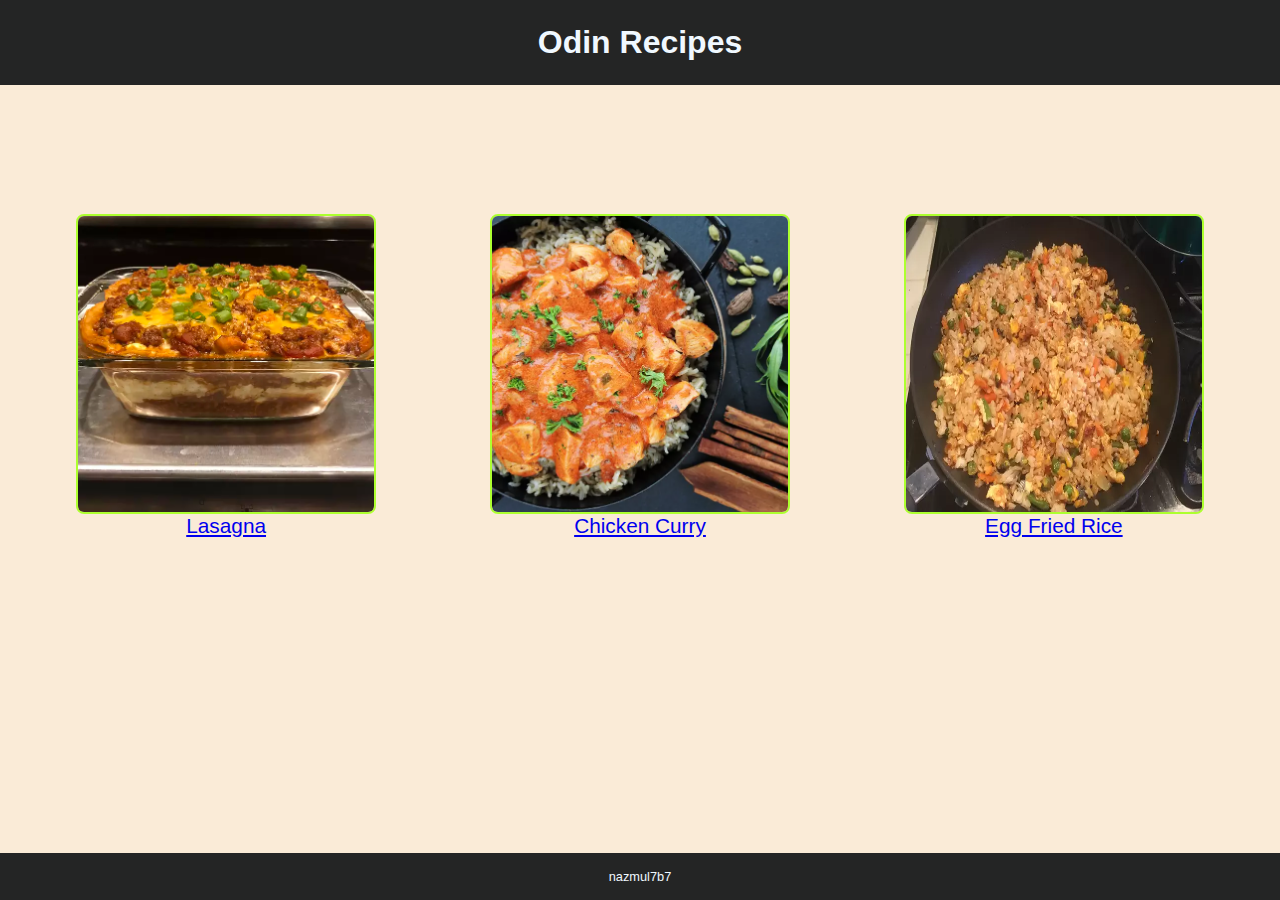
<file: index.html>
<!DOCTYPE html>
<html lang="en">
  <head>
    <meta charset="UTF-8" />
    <meta http-equiv="X-UA-Compatible" content="IE=edge" />
    <meta name="viewport" content="width=device-width, initial-scale=1.0" />
    <link rel="stylesheet" href="main-styles.css" />
    <title>Odin Recipes</title>
  </head>
  <body>
    <header>
      <h1>Odin Recipes</h1>
    </header>
    <div class="content">
      <div class="img 1">
        <img
          src="images/lasagna.webp"
          height="300px"
          width="300px"
          alt="Lasagna Image"
        />
        <a href="./recipes/lasagna.html">Lasagna</a>
      </div>
      <div class="img 2">
        <img
          src="images/chicken-curry.webp"
          height="300px"
          width="300px"
          alt="Chicken Curry Image"
        />
        <a href="./recipes/chicken-curry.html">Chicken Curry</a>
      </div>
      <div class="img 3">
        <img
          src="images/egg-fried-rice.webp"
          height="300px"
          width="300px"
          alt="Egg Fried Rice Image"
        />
        <a href="./recipes/egg-fried-rice.html">Egg Fried Rice</a>
      </div>
    </div>
    <footer>
      <div>nazmul7b7</div>
    </footer>
  </body>
</html>
</file>
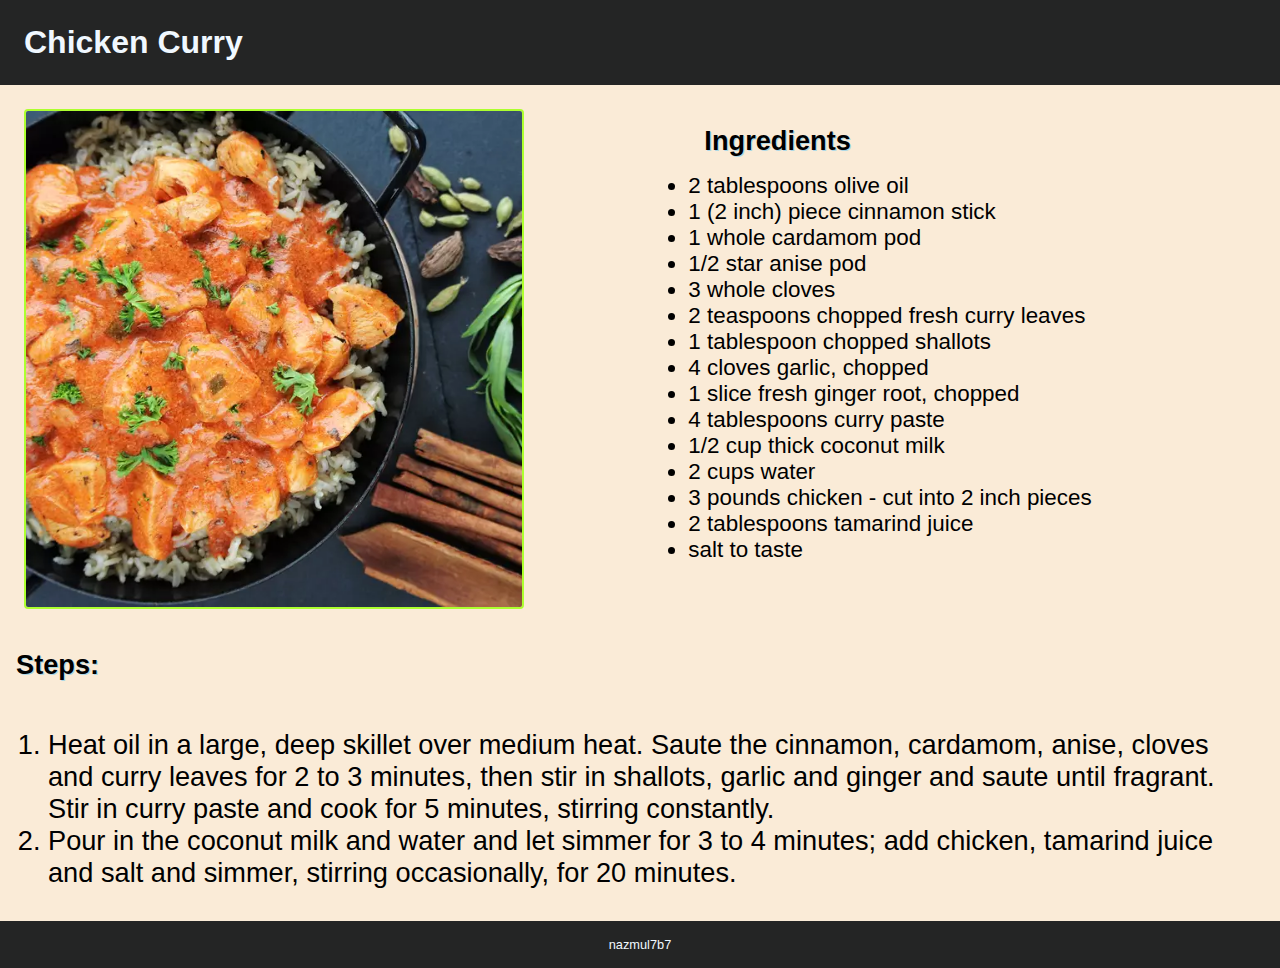
<file: recipes/chicken-curry.html>
<!DOCTYPE html>
<html lang="en">
  <head>
    <meta charset="UTF-8" />
    <meta http-equiv="X-UA-Compatible" content="IE=edge" />
    <meta name="viewport" content="width=device-width, initial-scale=1.0" />
    <link rel="stylesheet" href="styles.css" />
    <title>Chicken Curry Recipe</title>
  </head>
  <body>
    <h1>Chicken Curry</h1>
    <div class="container">
      <img
        src="../images/chicken-curry.webp"
        alt="Chicken Curry Image"
        height="500px"
        width="500px"
      />
      <div class="ingredients">
        <h2>Ingredients</h2>
        <ul>
          <li>2 tablespoons olive oil</li>
          <li>1 (2 inch) piece cinnamon stick</li>
          <li>1 whole cardamom pod</li>
          <li>1/2 star anise pod</li>
          <li>3 whole cloves</li>
          <li>2 teaspoons chopped fresh curry leaves</li>
          <li>1 tablespoon chopped shallots</li>
          <li>4 cloves garlic, chopped</li>
          <li>1 slice fresh ginger root, chopped</li>
          <li>4 tablespoons curry paste</li>
          <li>1/2 cup thick coconut milk</li>
          <li>2 cups water</li>
          <li>3 pounds chicken - cut into 2 inch pieces</li>
          <li>2 tablespoons tamarind juice</li>
          <li>salt to taste</li>
        </ul>
      </div>
    </div>
    <h2>Steps:</h2>
    <ol>
      <li>
        Heat oil in a large, deep skillet over medium heat. Saute the cinnamon,
        cardamom, anise, cloves and curry leaves for 2 to 3 minutes, then stir
        in shallots, garlic and ginger and saute until fragrant. Stir in curry
        paste and cook for 5 minutes, stirring constantly.
      </li>
      <li>
        Pour in the coconut milk and water and let simmer for 3 to 4 minutes;
        add chicken, tamarind juice and salt and simmer, stirring occasionally,
        for 20 minutes.
      </li>
    </ol>
    <footer>nazmul7b7</footer>
  </body>
</html>
</file>
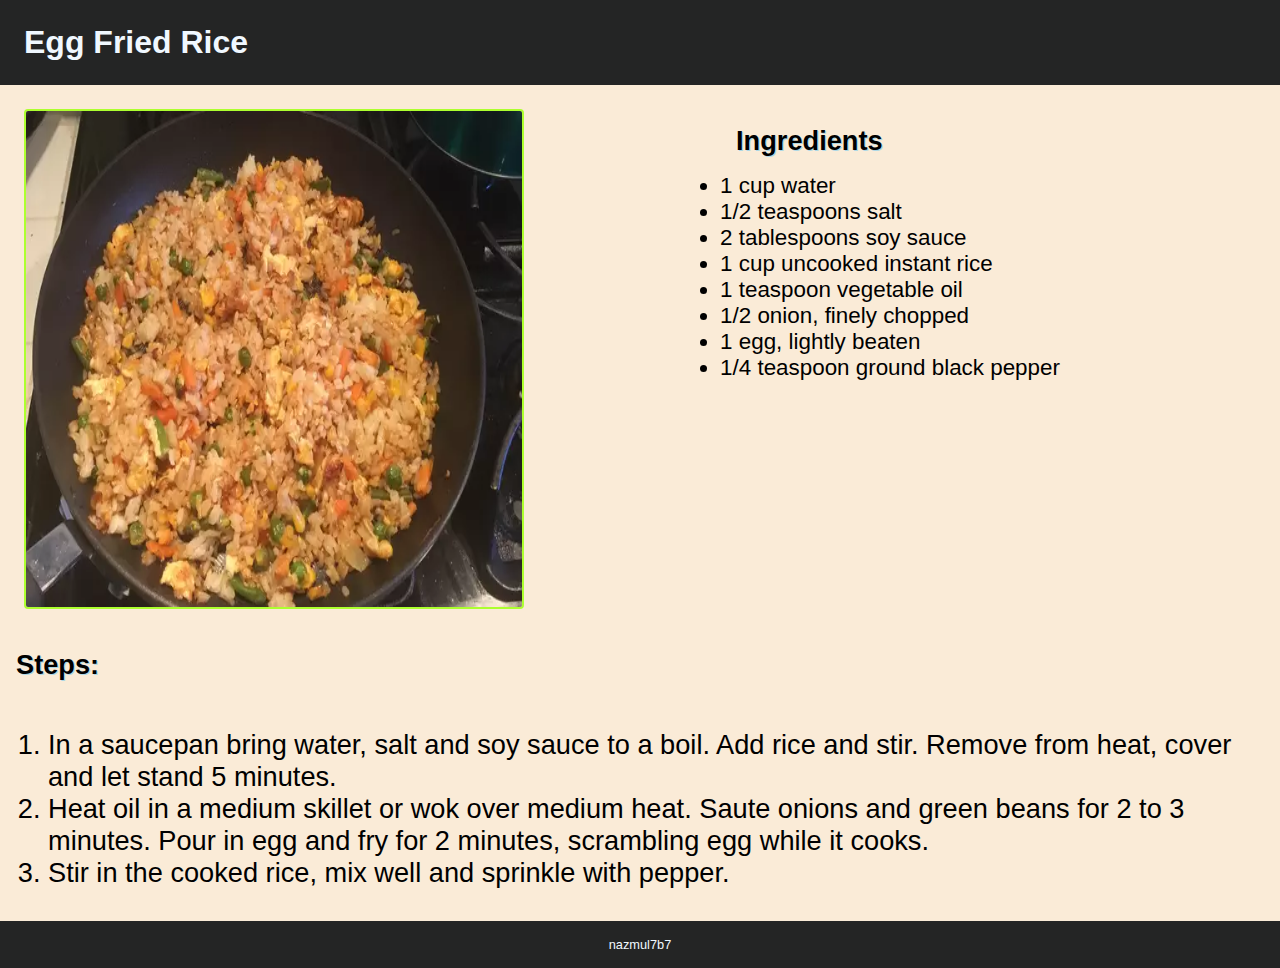
<file: recipes/egg-fried-rice.html>
<!DOCTYPE html>
<html lang="en">
  <head>
    <meta charset="UTF-8" />
    <meta http-equiv="X-UA-Compatible" content="IE=edge" />
    <meta name="viewport" content="width=device-width, initial-scale=1.0" />
    <link rel="stylesheet" href="styles.css" />
    <title>Egg Fried Rice</title>
  </head>
  <body>
    <h1>Egg Fried Rice</h1>
    <div class="container">
      <img
        src="../images/egg-fried-rice.webp"
        alt="Egg Fried Rice"
        height="500px"
        width="500px"
      />
      <div class="ingredients">
        <h2>Ingredients</h2>
        <ul>
          <li>1 cup water</li>
          <li>1/2 teaspoons salt</li>
          <li>2 tablespoons soy sauce</li>
          <li>1 cup uncooked instant rice</li>
          <li>1 teaspoon vegetable oil</li>
          <li>1/2 onion, finely chopped</li>
          <li>1 egg, lightly beaten</li>
          <li>1/4 teaspoon ground black pepper</li>
        </ul>
      </div>
    </div>
    <h2>Steps:</h2>
    <ol>
      <li>
        In a saucepan bring water, salt and soy sauce to a boil. Add rice and
        stir. Remove from heat, cover and let stand 5 minutes.
      </li>
      <li>
        Heat oil in a medium skillet or wok over medium heat. Saute onions and
        green beans for 2 to 3 minutes. Pour in egg and fry for 2 minutes,
        scrambling egg while it cooks.
      </li>
      <li>Stir in the cooked rice, mix well and sprinkle with pepper.</li>
    </ol>
    <footer>nazmul7b7</footer>
  </body>
</html>
</file>
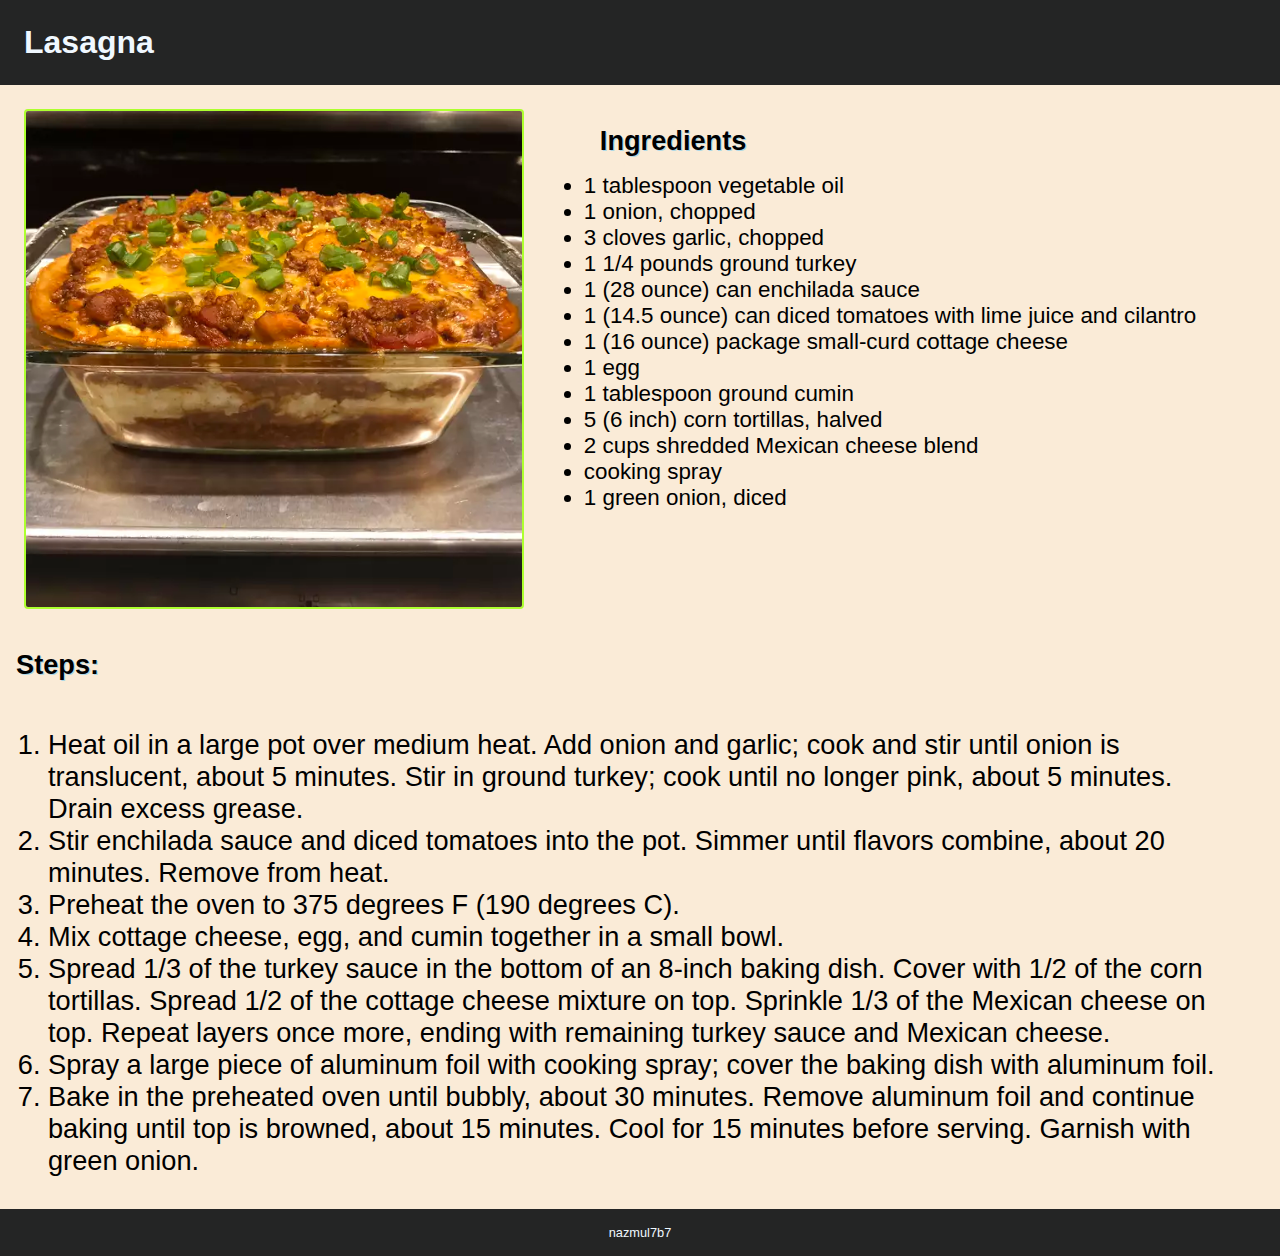
<file: recipes/lasagna.html>
<!DOCTYPE html>
<html lang="en">
  <head>
    <meta charset="UTF-8" />
    <meta http-equiv="X-UA-Compatible" content="IE=edge" />
    <meta name="viewport" content="width=device-width, initial-scale=1.0" />
    <link rel="stylesheet" href="styles.css" />
    <title>Lasagna</title>
  </head>
  <body>
    <h1>Lasagna</h1>
    <div class="container">
      <img
        src="../images/lasagna.webp"
        alt="Lasagna Image"
        height="500px"
        width="500px"
      />
      <div class="ingredients">
        <h2>Ingredients</h2>
        <ul>
          <li>1 tablespoon vegetable oil</li>
          <li>1 onion, chopped</li>
          <li>3 cloves garlic, chopped</li>
          <li>1 1/4 pounds ground turkey</li>
          <li>1 (28 ounce) can enchilada sauce</li>
          <li>
            1 (14.5 ounce) can diced tomatoes with lime juice and cilantro
          </li>
          <li>1 (16 ounce) package small-curd cottage cheese</li>
          <li>1 egg</li>
          <li>1 tablespoon ground cumin</li>
          <li>5 (6 inch) corn tortillas, halved</li>
          <li>2 cups shredded Mexican cheese blend</li>
          <li>cooking spray</li>
          <li>1 green onion, diced</li>
        </ul>
      </div>
    </div>
    <h2>Steps:</h2>
    <ol>
      <li>
        Heat oil in a large pot over medium heat. Add onion and garlic; cook and
        stir until onion is translucent, about 5 minutes. Stir in ground turkey;
        cook until no longer pink, about 5 minutes. Drain excess grease.
      </li>
      <li>
        Stir enchilada sauce and diced tomatoes into the pot. Simmer until
        flavors combine, about 20 minutes. Remove from heat.
      </li>
      <li>Preheat the oven to 375 degrees F (190 degrees C).</li>
      <li>Mix cottage cheese, egg, and cumin together in a small bowl.</li>
      <li>
        Spread 1/3 of the turkey sauce in the bottom of an 8-inch baking dish.
        Cover with 1/2 of the corn tortillas. Spread 1/2 of the cottage cheese
        mixture on top. Sprinkle 1/3 of the Mexican cheese on top. Repeat layers
        once more, ending with remaining turkey sauce and Mexican cheese.
      </li>
      <li>
        Spray a large piece of aluminum foil with cooking spray; cover the
        baking dish with aluminum foil.
      </li>
      <li>
        Bake in the preheated oven until bubbly, about 30 minutes. Remove
        aluminum foil and continue baking until top is browned, about 15
        minutes. Cool for 15 minutes before serving. Garnish with green onion.
      </li>
    </ol>
    <footer>nazmul7b7</footer>
  </body>
</html>
</file>
<file: main-styles.css>
* {
    margin: 0;
    padding: 0;
    box-sizing: border-box;
}

body {
    font-family: sans-serif;
    display: flex;
    flex-direction: column;
    height: 100vh;
    justify-content: space-between;
}

h1 {
    text-align: center;
    padding: 1.5rem;
    background-color: rgb(36, 37, 37);
    color: aliceblue;

}

.content {
    display: flex;
    justify-content: space-around;
    background-color: antiquewhite;
    padding: 1.2rem;
    height: 100%;
}

.img {
    display: flex;
    flex-direction: column;
    height: 70%;
    align-self: center;
}

img {
    border: 2px solid greenyellow;
    border-radius: 8px;
}

a {
    text-align: center;
    font-size: 1.3rem;
}

footer {
    background-color: rgb(36, 37, 37);
    color: aliceblue;
    text-align: center;
    padding: 1rem;
    font-size: 0.8rem;
}
</file>
<file: recipes/styles.css>
* {
    padding: 0;
    margin: 0;
    box-sizing: border-box;
}

body {
    display: flex;
    flex-direction: column;
    font-family: sans-serif;
    background-color: antiquewhite;
}

h1 {
    padding: 1.5rem;
    background-color: rgb(36, 37, 37);
    color: aliceblue;
}

h2 {
    padding: 1rem;
    text-shadow: 1px 1px lightblue;
    font-size: 1.7rem;
}

.container {
    display: flex;
    padding: 1.5rem;
}

.ingredients {
    font-size: 1.4rem;
    margin: 0 auto;
}

img {
    border: 2px solid greenyellow;
    border-radius: 4px;
}

ol {
    padding: 1rem 2rem;
    font-size: 1.7rem;
    margin: 16px;
}

footer {
    background-color: rgb(36, 37, 37);
    color: aliceblue;
    text-align: center;
    padding: 1rem;
    font-size: 0.8rem;
}
</file>
